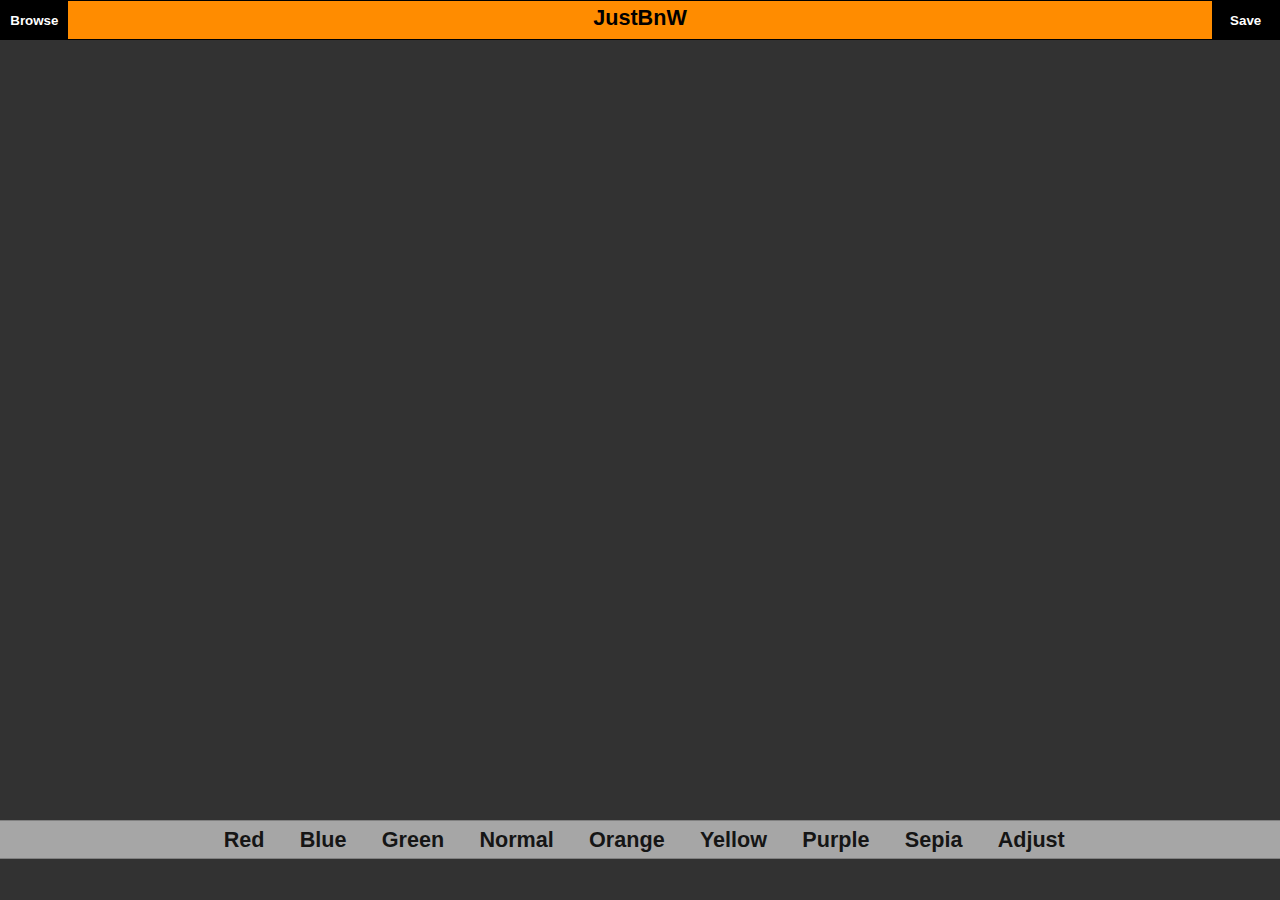
<file: vf1.2/index.html>
﻿<!DOCTYPE html>
<html>
<head>
    <meta name="viewport" content="width=device-width, initial-scale=1.0 maximum-scale =1.0, user-scalable=no">
    <meta http-equiv="Content-Type" content="text/html">
    <meta name="description" content="A Simple Black and White filter Web App"> 
    <meta name="author" content="Amitava Ghosh">
    <meta charset="UTF-8">
    <meta name="keywords" content="web,html5,firefox os,app,web app,image,filter">
    <title>JustB&amp;W</title>
    <link rel = "stylesheet" href = "./main.css" media = "screen"/>
</head>
<body>

    <div id="header">
        <span class = "upload">
                    <input type = "file" name = "files1[]" id = "files1" accept = "image/jpg, image/png, image/jpeg" />
                    <input type = "button" id = "upbutton" value = "Browse"/>
        </span>
            <span id="header-text">JustBnW</span>
        <span class = "saveimg">
            <input id ="save" type = "button" value = "Save"/>
        </span>
    </div><!--header-->
    
    <div class = "container">
            <canvas id="target"></canvas>
            <canvas id="source"></canvas>
        <div id = "menu">
            <div id = "filters">
                <a class = "filters" id = "red" href="#">Red</a>
                <a class = "filters" id = "blue" href="#">Blue</a>
                <a class = "filters" id = "green" href="#">Green</a>
                <a class = "filters" id = "normal" href="#">Normal</a>
                <a class = "filters" id = "orange" href="#">Orange</a>
                <a class = "filters" id = "yellow" href="#">Yellow</a>
                <a class = "filters" id = "purple" href="#">Purple</a>
                <a class = "filters" id = "sepia" href="#">Sepia</a>
                <span style = "margin-right : 0.125em;"> <a id = "open" href = "#"> Adjust </a> </span>

            </div>
            
            <div id = "collapse" class="inactive">
                <div>
                    <input type = "button" id = "close" value="Close"/>
                </div>
                <div>
                    <p><span> <input type = "submit" class = "filters" id = "9" value ="&lt;"> </span>
                        <span><b> Brightness </b></span> 
                    <span> <input type="submit" class = "filters" id = "10" value ="&gt;"/> </span></p>
                    
                </div>

                <div>
                    <p><span> <input type = "submit" class = "filters" id = "11" value ="&lt;"/> </span>
                        <span><b> Contrast </b></span> 
                    <span> <input type = "submit" class = "filters" id = "12" value ="&gt;" /> </span></p>
                </div>
            </div>
        </div><!--menu-->
    <div id = "log"></div>
    </div><!--container--> 
    
</body>

<script src="tools.js"></script>
<script src="main.js"></script>
</html>
</file>
<file: vf1.2/main.css>
﻿
    html, body{
        margin : 0;
        padding : 0;
        width : 100%;
        height : 100%;
        background : rgb(50,50,50);
        color : white;
        position : relative;
        overflow: hidden;
        font-family: sans-serif;
    }


    #header {
        position: relative;
        /*right :0;
        left: 0;*/
        background: #fff;
        color : black;
    }


    .container {
        position : relative;
        height : 93%;
        width : auto;
        text-align: center;
    }

    .upload {
        z-index : 4;
    }



    #files1 {
        position : absolute;
        display: none;
        visibility: hidden;
    }

    @media all and (orientation : portrait) {
        canvas {
            z-index : 1;
            height : auto;
            width : 100%;
        }
    }

    @media all and (orientation : landscape) {
        
        body {
            font-size: 18px;
        }

        canvas {
            /*display:table-cell;*/
            z-index : 1; 
            height : 100%; 
            width : auto;
            margin: 0 auto;
        }

    }

    @media all and (max-width: 25em) and (orientation : portrait){
        body{
            font-size : 15px;
        }
    }

    @media all and (min-width: 45em) and (orientation : portrait){
        body{
            font-size : 20px;
        }
    }

    @media all and (min-width: 60em) and (orientation : portrait){
        body{
            font-size : 25px;
        }
    }


    #header {
            height : 2.125em;
            text-align: center;
            text-overflow: ellipsis;
            font-size: 1em;
            font-weight: bold;
            border:1px solid black;
            background: darkorange;
        }

        #header-text {
            position: absolute;
            left :0; right:0;
            margin-left: auto; margin-right: auto;
            margin-top: 0.2em;
            font-size:1.2em;
        }

        #upbutton {
            position : absolute;
            left :0px;
            top:0px;
            bottom : 0px;
            right : auto;
        }

        .upload {
            position : absolute;
            left :0px;
            top:0px;
            bottom : 0px;
        }

        .saveimg {
            position: absolute;
            right : 0px;
            top : 0px;
            bottom: 0px;
            z-index : 2;
        }

        #save {
            position: absolute;
            left: auto;
            right: 0px;
            top: 0px;
            bottom: 0px;
            z-index: 2;
        }

        canvas {
            position: absolute;
            top: 0px;
            bottom: 0px;
            left: 0px;
            right: 0px;
            margin-top: auto;
            margin-bottom: auto;
            z-index: 1;     
        }

        #source {
            z-index :0;
        }

        #menu {
            position : absolute;
            bottom : 1em;
            left : 0em;
            width : 100%;
            z-index: 2;
            background: white;
            opacity : 0.57;
        }

        #filters {
            width : 100%;
            overflow-x: scroll;
            overflow-y: hidden;
            white-space: nowrap; 
            border-top: 0.1em solid #bbb;
            border-bottom: 0.1em solid #bbb;
            margin-left: auto;
            margin-right: auto;
            padding: 0.3em;
            z-index : 2;
            background: transparent;
            -webkit-overflow-scrolling : touch;
        }

        #filters a , #filters a:link , #filters a:hover, #filters a:active , #filters a:visited{
            display: inline;
            text-decoration: none;
            font-size: 1.2em;
            padding: 0px 0.2em;
            margin: 0px 0.5em;
            color : #000;
            font-weight: bold;
        }

        #filters a:active {
            color: #777;
        }

        #hide-wrapper {
            position: absolute;
            bottom : 0px;
            left: 0px;
            right: 0px;
            margin: 0 auto;
        }

        #collapse {
            position: absolute;
            bottom: 0px;
            right: 0px;
            left: 0px;
            margin: 0px auto;
            z-index: 4;
            background: black;
        }

        #log {
            position: absolute;
            bottom: 0;
            right: 0;
            font-size:0.7em;
        }

        .inactive {
            display : none;
        }

        .active {
            display : block;
        }

        input[type = button] {
            width : 5em;
            text-overflow : ellipsis;
            color: white;
            background: black;
            border: 1px solid black;
            font-weight: bold;
            height:auto;
            padding :0;
        }

        input[type = submit]{
            width : 2em;
            background: white;
            border: 1px solid black;
            color: black;
            font-weight: bold;
            opacity: 1;
        }
        p {
            padding : 0.5em; 
        }
</file>
